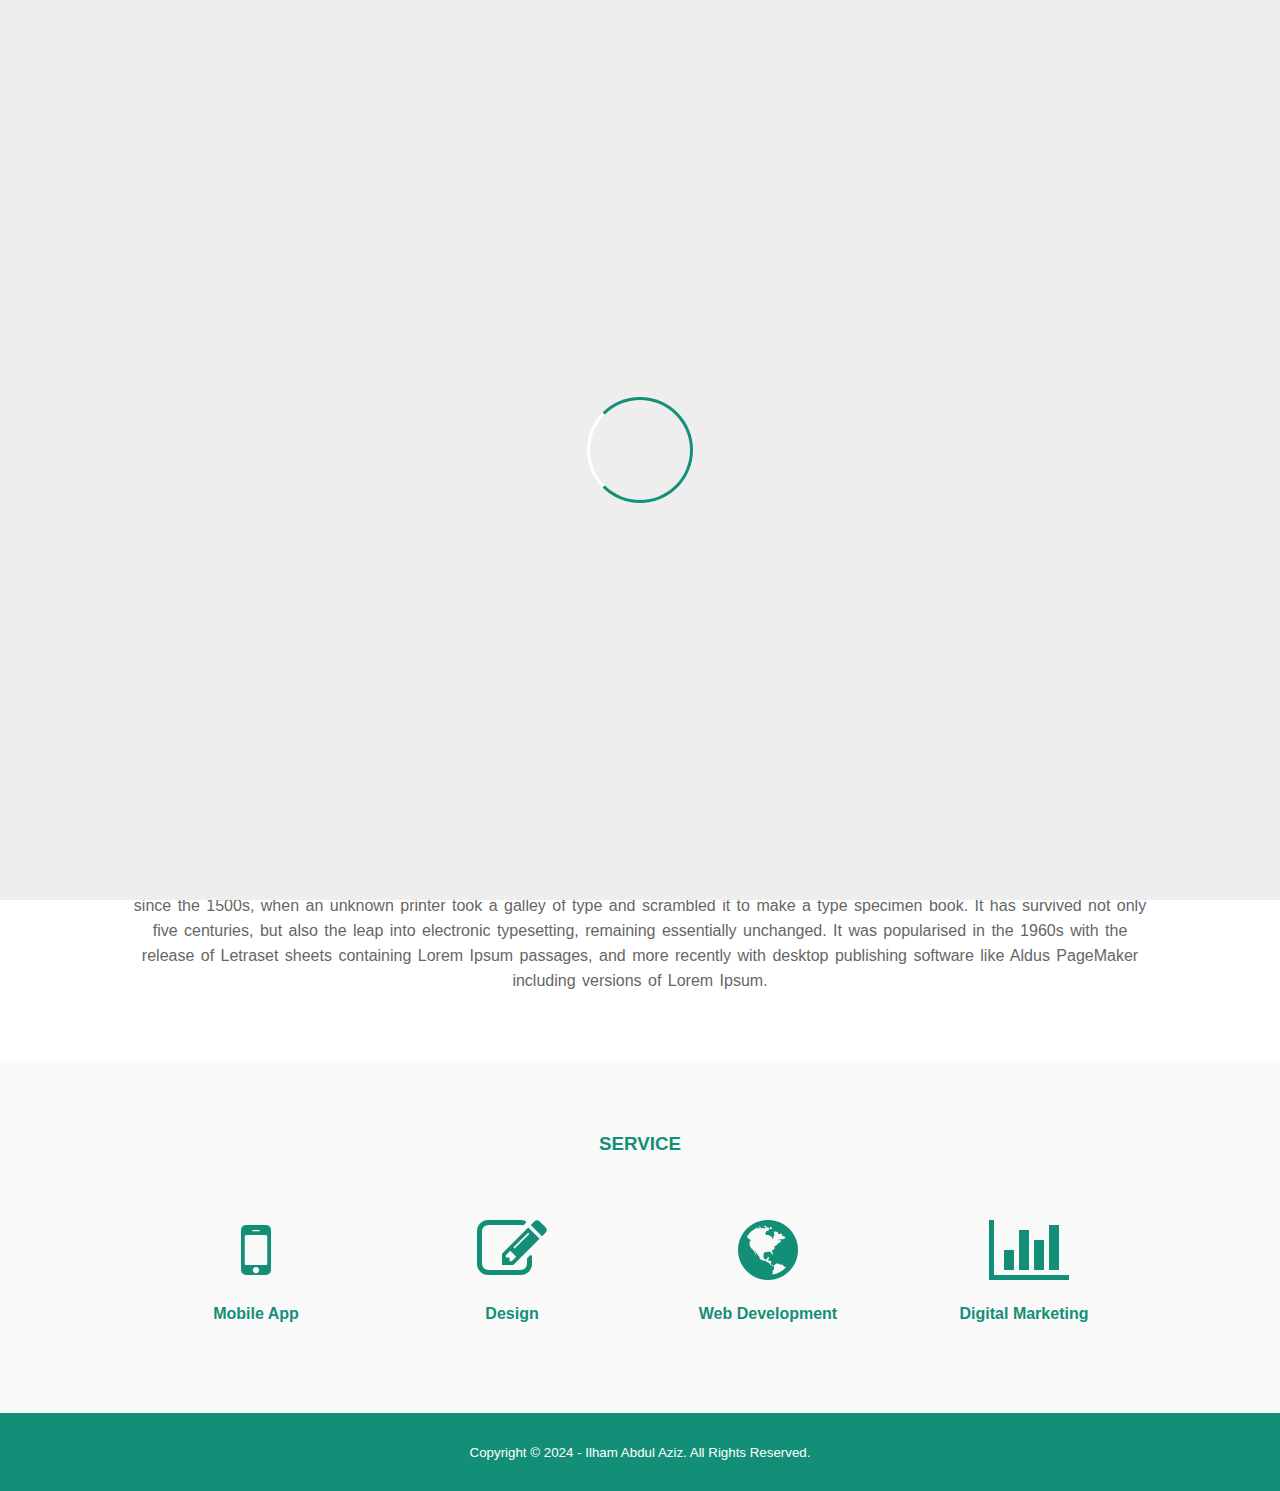
<file: CompanyProfile/index.html>
<!DOCTYPE html>
<html>
    <head>
        <meta charset="utf-8">
        <meta name="viewport" content="width=device-width, initial-scale=1">
        <title>Company Profile</title>
        <link rel="stylesheet" type="text/css" href="css/style.css">
        <link rel="stylesheet" href="https://cdnjs.cloudflare.com/ajax/libs/font-awesome/4.7.0/css/font-awesome.css" integrity="sha512-5A8nwdMOWrSz20fDsjczgUidUBR8liPYU+WymTZP1lmY9G6Oc7HlZv156XqnsgNUzTyMefFTcsFH/tnJE/+xBg==" crossorigin="anonymous" referrerpolicy="no-referrer" />
        <script src="https://code.jquery.com/jquery-3.7.1.min.js" integrity="sha256-/JqT3SQfawRcv/BIHPThkBvs0OEvtFFmqPF/lYI/Cxo=" crossorigin="anonymous"></script>
    </head>
    <body>
        <!--loader-->
        <div class="bg-loader">
            <div class="loader"></div>
        </div>

        <!-- header -->
        <div class="medsos">
            <div class="container">
                <ul>
                    <li><a href="#"><i class="fa fa-twitter" aria-hidden="true"></i></a></li>
                    <li><a href="#"><i class="fa fa-instagram" aria-hidden="true"></i></a></li>
                    <li><a href="#"><i class="fa fa-youtube-play" aria-hidden="true"></i></a></li>
                </ul>
            </div>
        </div>
        <header>
            <div class="container">
                <h1><a href="index.html">Abdul</a></h1>
                <ul>
                    <li class="active"><a href="index.html">HOME</a></li>
                    <li><a href="about.html">ABOUT</a></li>
                    <li><a href="service.html">SERVICE</a></li>
                    <li><a href="contact.html">CONTACT</a></li>
                </ul>
            </div>
        </header>

        <!--banner-->
        <section class="banner">
            <h2>WELCOME TO MY WEBSITE</h2>
        </section>

        <!--about-->
        <section class="about">
            <div class="container">
                <h3>ABOUT</h3>
                <p>Lorem Ipsum is simply dummy text of the printing and typesetting industry. Lorem Ipsum has been the industry's standard dummy text ever since the 1500s, when an unknown printer took a galley of type and scrambled it to make a type specimen book. It has survived not only five centuries, but also the leap into electronic typesetting, remaining essentially unchanged. It was popularised in the 1960s with the release of Letraset sheets containing Lorem Ipsum passages, and more recently with desktop publishing software like Aldus PageMaker including versions of Lorem Ipsum.</p>
            </div>
        </section>

        <!--service-->
        <section class="service">
                <div class="container">
                    <h3>SERVICE</h3>
                    <div class="box">
                        <div class="col-4">
                            <div class="icon"><i class="fa fa-mobile" aria-hidden="true"></i></div>
                            <h4>Mobile App</h4>
                        </div>
                        <div class="col-4">
                            <div class="icon"><i class="fa fa-edit" aria-hidden="true"></i></i></div>
                            <h4>Design</h4>
                        </div>
                        <div class="col-4">
                            <div class="icon"><i class="fa fa-globe" aria-hidden="true"></i></i></div>
                            <h4>Web Development</h4>
                        </div>
                        <div class="col-4">
                            <div class="icon"><i class="fa fa-bar-chart" aria-hidden="true"></i></div>
                            <h4>Digital Marketing</h4>
                        </div>
                    </div>
                </div>
        </section>

        <!--footer-->
        <footer>
            <div class="container">
                <small>Copyright &copy; 2024 - Ilham Abdul Aziz. All Rights Reserved.</small>
            </div>
        </footer>

        <script type="text/javascript">
            $(document).ready(function(){
                $(".bg-loader").hide();
            })
        </script>
    </body>
</html>
</file>
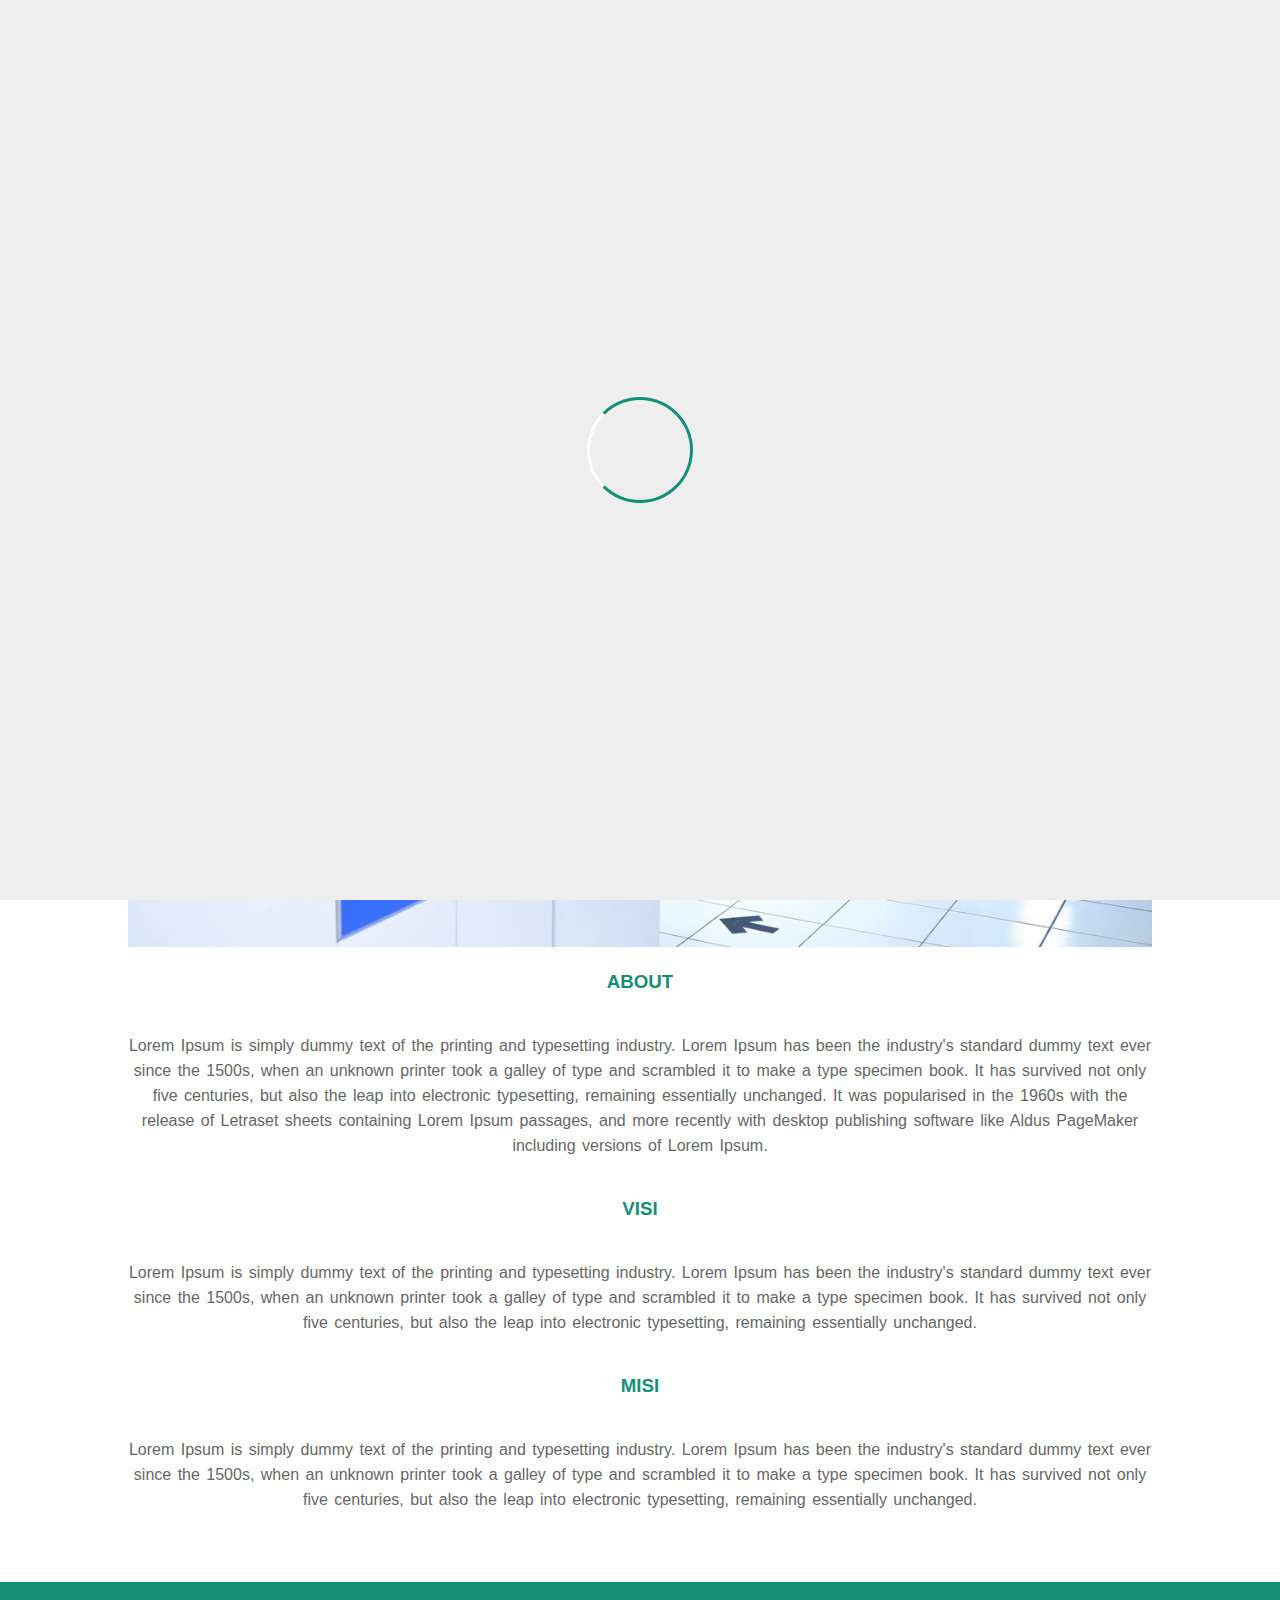
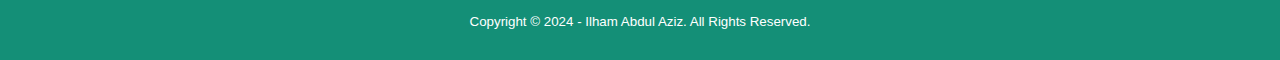
<file: CompanyProfile/about.html>
<!DOCTYPE html>
<html>
    <head>
        <meta charset="utf-8">
        <meta name="viewport" content="width=device-width, initial-scale=1">
        <title>Company Profile Website</title>
        <link rel="stylesheet" type="text/css" href="css/style.css">
        <link rel="stylesheet" href="https://cdnjs.cloudflare.com/ajax/libs/font-awesome/4.7.0/css/font-awesome.css" integrity="sha512-5A8nwdMOWrSz20fDsjczgUidUBR8liPYU+WymTZP1lmY9G6Oc7HlZv156XqnsgNUzTyMefFTcsFH/tnJE/+xBg==" crossorigin="anonymous" referrerpolicy="no-referrer" />
        <script src="https://code.jquery.com/jquery-3.7.1.min.js" integrity="sha256-/JqT3SQfawRcv/BIHPThkBvs0OEvtFFmqPF/lYI/Cxo=" crossorigin="anonymous"></script>
    </head>
    <body>
        <!--loader-->
        <div class="bg-loader">
            <div class="loader"></div>
        </div>

        <!-- header -->
        <div class="medsos">
            <div class="container">
                <ul>
                    <li><a href="#"><i class="fa fa-twitter" aria-hidden="true"></i></a></li>
                    <li><a href="#"><i class="fa fa-instagram" aria-hidden="true"></i></a></li>
                    <li><a href="#"><i class="fa fa-youtube-play" aria-hidden="true"></i></a></li>
                </ul>
            </div>
        </div>
        <header>
            <div class="container">
                <h1><a href="index.html">ABDUL</a></h1>
                <ul>
                    <li><a href="index.html">HOME</a></li>
                    <li class="active"><a href="about.html">ABOUT</a></li>
                    <li><a href="service.html">SERVICE</a></li>
                    <li><a href="contact.html">CONTACT</a></li>
                </ul>
            </div>
        </header>

        <!--label-->
        <section class="label">
            <div class="container">
                <p>Home / About</p>
            </div>
        </section>

        <!--about-->
        <section class="about">
            <div class="container">
                <img src="image/banner.jpg" width="100%">
                <h3>ABOUT</h3>
                <p>Lorem Ipsum is simply dummy text of the printing and typesetting industry. Lorem Ipsum has been the industry's standard dummy text ever since the 1500s, when an unknown printer took a galley of type and scrambled it to make a type specimen book. It has survived not only five centuries, but also the leap into electronic typesetting, remaining essentially unchanged. It was popularised in the 1960s with the release of Letraset sheets containing Lorem Ipsum passages, and more recently with desktop publishing software like Aldus PageMaker including versions of Lorem Ipsum.</p>
                <h3>VISI</h3>
                <p>Lorem Ipsum is simply dummy text of the printing and typesetting industry. Lorem Ipsum has been the industry's standard dummy text ever since the 1500s, when an unknown printer took a galley of type and scrambled it to make a type specimen book. It has survived not only five centuries, but also the leap into electronic typesetting, remaining essentially unchanged.</p>
                <h3>MISI</h3>
                <p>Lorem Ipsum is simply dummy text of the printing and typesetting industry. Lorem Ipsum has been the industry's standard dummy text ever since the 1500s, when an unknown printer took a galley of type and scrambled it to make a type specimen book. It has survived not only five centuries, but also the leap into electronic typesetting, remaining essentially unchanged.</p>
            </div>
        </section>

        <!--footer-->
        <footer>
            <div class="container">
                <small>Copyright &copy; 2024 - Ilham Abdul Aziz. All Rights Reserved.</small>
            </div>
        </footer>

        <script type="text/javascript">
            $(document).ready(function(){
                $(".bg-loader").hide();
            })
        </script>
    </body>
</html>
</file>
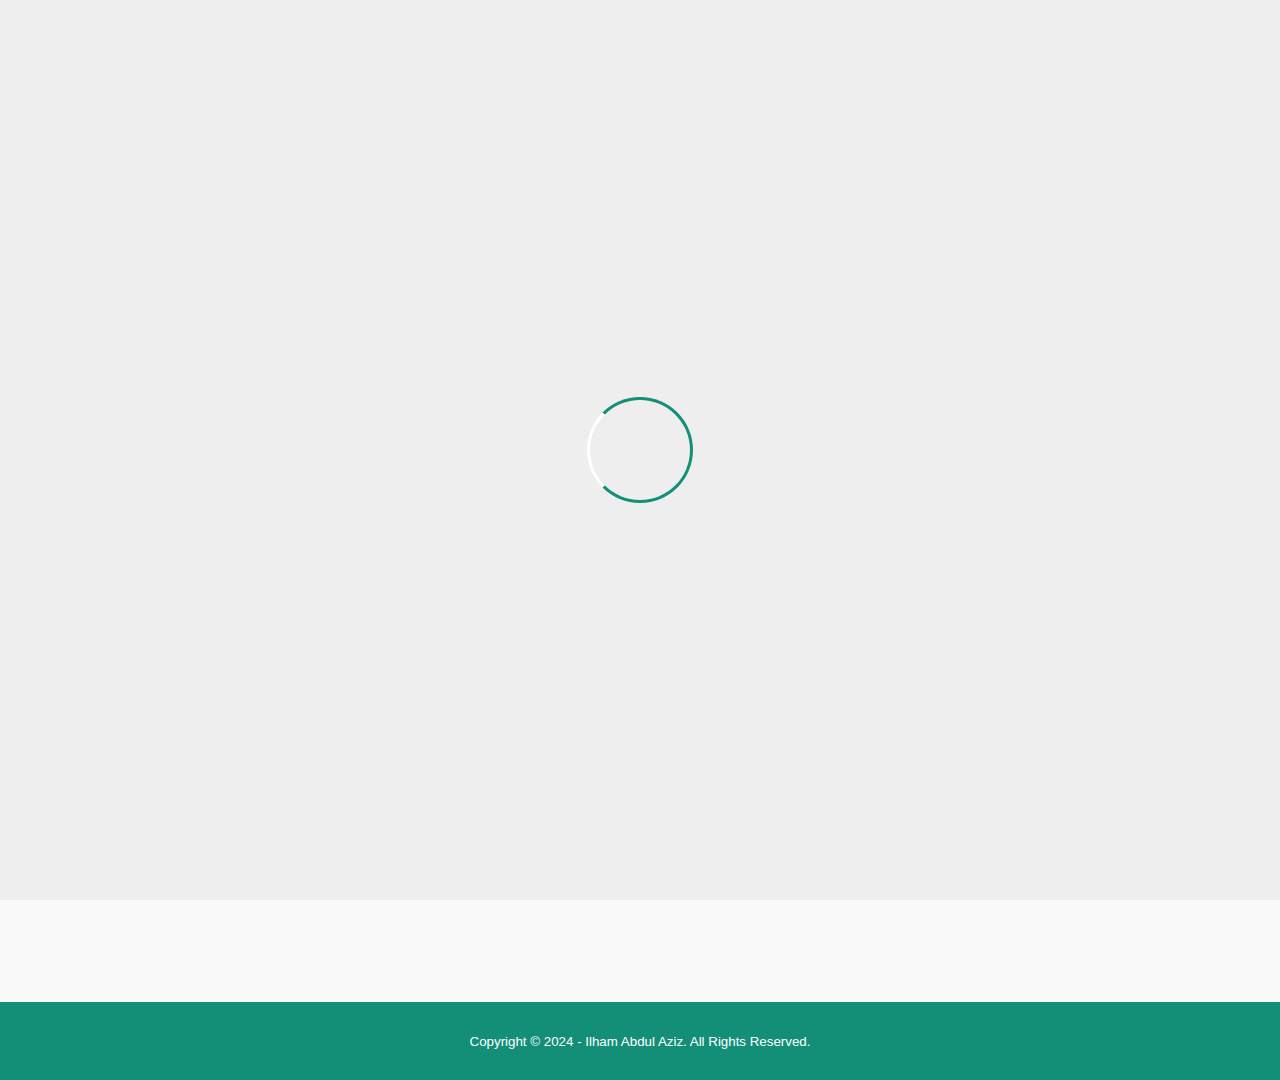
<file: CompanyProfile/contact.html>
<!DOCTYPE html>
<html>
    <head>
        <meta charset="utf-8">
        <meta name="viewport" content="width=device-width, initial-scale=1">
        <title>Company Profile Website</title>
        <link rel="stylesheet" type="text/css" href="css/style.css">
        <link rel="stylesheet" href="https://cdnjs.cloudflare.com/ajax/libs/font-awesome/4.7.0/css/font-awesome.css" integrity="sha512-5A8nwdMOWrSz20fDsjczgUidUBR8liPYU+WymTZP1lmY9G6Oc7HlZv156XqnsgNUzTyMefFTcsFH/tnJE/+xBg==" crossorigin="anonymous" referrerpolicy="no-referrer" />
        <script src="https://code.jquery.com/jquery-3.7.1.min.js" integrity="sha256-/JqT3SQfawRcv/BIHPThkBvs0OEvtFFmqPF/lYI/Cxo=" crossorigin="anonymous"></script>
    </head>
    <body>
        <!--loader-->
        <div class="bg-loader">
            <div class="loader"></div>
        </div>

        <!-- header -->
        <div class="medsos">
            <div class="container">
                <ul>
                    <li><a href="#"><i class="fa fa-twitter" aria-hidden="true"></i></a></li>
                    <li><a href="#"><i class="fa fa-instagram" aria-hidden="true"></i></a></li>
                    <li><a href="#"><i class="fa fa-youtube-play" aria-hidden="true"></i></a></li>
                </ul>
            </div>
        </div>
        <header>
            <div class="container">
                <h1><a href="index.html">ABDUL</a></h1>
                <ul>
                    <li><a href="index.html">HOME</a></li>
                    <li><a href="about.html">ABOUT</a></li>
                    <li><a href="service.html">SERVICE</a></li>
                    <li class="active"><a href="contact.html">CONTACT</a></li>
                </ul>
            </div>
        </header>

        <!--label-->
        <section class="label">
            <div class="container">
                <p>Home / Contact</p>
            </div>
        </section>

        <!--service-->
        <section class="service">
                <div class="container">
                    <h3>CONTACT INFO</h3>
                    <div class="box">
                        <div class="col-4">
                            <h4>Address</h4>
                            <p>Komplek Rukan Taman Aries Blok G1 2K Kembangan, Jakarta Barat, 11620</p>
                        </div>
                        <div class="col-4">
                            <h4>Phone</h4>
                            <p>021-5899288</p>
                        </div>
                        <div class="col-4">
                            <h4>Email</h4>
                            <p>Ilhamabdaziz@gmail.com</p>
                        </div>
                        <div class="col-4">
                            <h4>Mobile Phone</h4>
                            <p>0821-234-567</p>
                        </div>
                        <iframe src="https://www.google.com/maps/embed?pb=!1m18!1m12!1m3!1d247.90895556721534!2d106.75097096805347!3d-6.191809099999997!2m3!1f0!2f0!3f0!3m2!1i1024!2i768!4f13.1!3m3!1m2!1s0x2e69f713b43714a1%3A0x59ff73e62f365e9c!2sRukan%20Grand%20Aries%20Niaga%2C%20Jl.%20Taman%20Aries%20No.2K%20Blok%20G1%2C%20RT.12%2FRW.3%2C%20North%20Meruya%2C%20Kembangan%2C%20West%20Jakarta%20City%2C%20Jakarta%2011620!5e0!3m2!1sid!2sid!4v1716131565716!5m2!1sid!2sid" width="100%" height="450" style="border:0;" allowfullscreen="" loading="lazy" referrerpolicy="no-referrer-when-downgrade"></iframe>
                    </div>
                </div>
        </section>

        <!--footer-->
        <footer>
            <div class="container">
                <small>Copyright &copy; 2024 - Ilham Abdul Aziz. All Rights Reserved.</small>
            </div>
        </footer>

        <script type="text/javascript">
            $(document).ready(function(){
                $(".bg-loader").hide();
            })
        </script>
    </body>
</html>
</file>
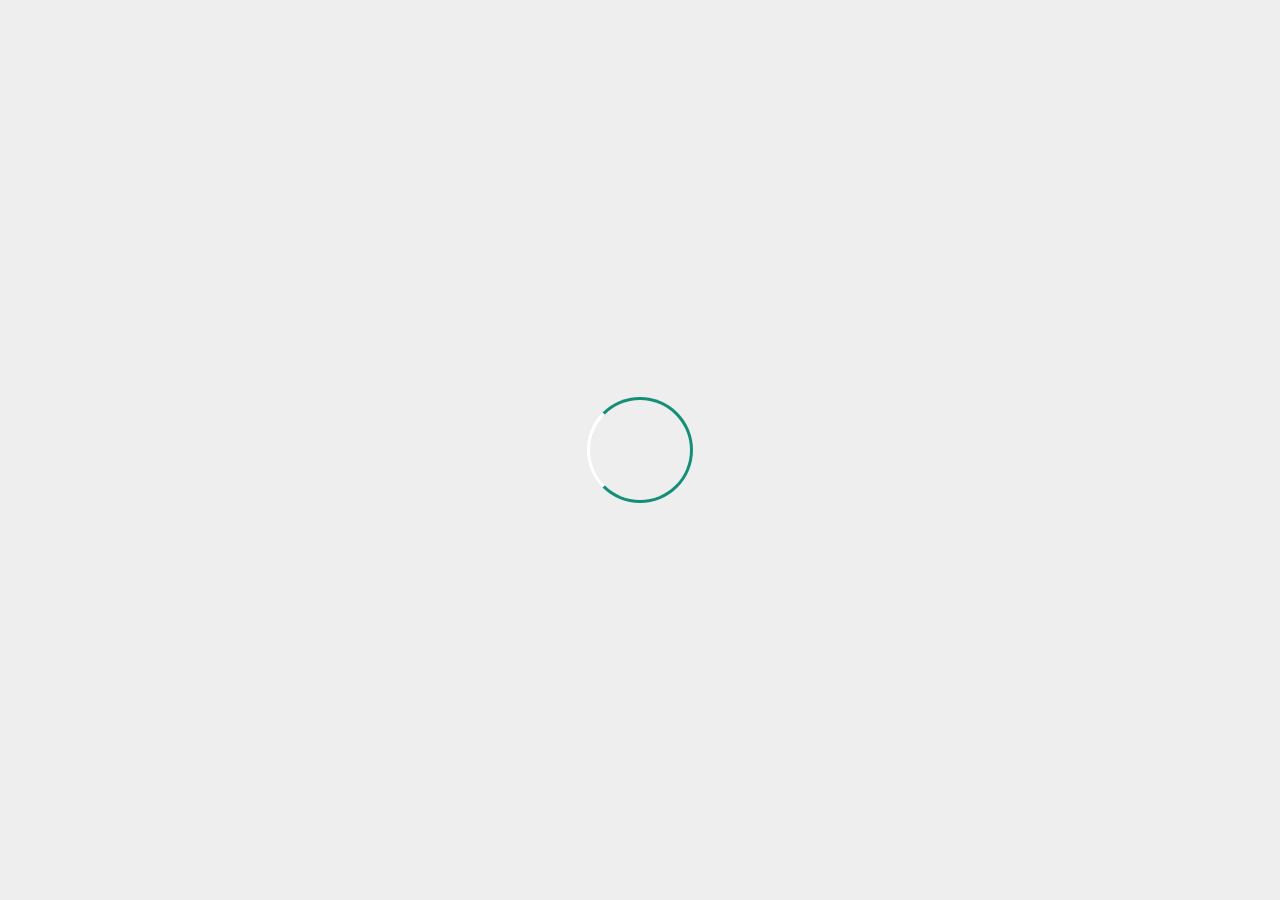
<file: CompanyProfile/service.html>
<!DOCTYPE html>
<html>
    <head>
        <meta charset="utf-8">
        <meta name="viewport" content="width=device-width, initial-scale=1">
        <title>Company Profile Website</title>
        <link rel="stylesheet" type="text/css" href="css/style.css">
        <link rel="stylesheet" href="https://cdnjs.cloudflare.com/ajax/libs/font-awesome/4.7.0/css/font-awesome.css" integrity="sha512-5A8nwdMOWrSz20fDsjczgUidUBR8liPYU+WymTZP1lmY9G6Oc7HlZv156XqnsgNUzTyMefFTcsFH/tnJE/+xBg==" crossorigin="anonymous" referrerpolicy="no-referrer" />
        <script src="https://code.jquery.com/jquery-3.7.1.min.js" integrity="sha256-/JqT3SQfawRcv/BIHPThkBvs0OEvtFFmqPF/lYI/Cxo=" crossorigin="anonymous"></script>
    </head>
    <body>
        <!--loader-->
        <div class="bg-loader">
            <div class="loader"></div>
        </div>

        <!-- header -->
        <div class="medsos">
            <div class="container">
                <ul>
                    <li><a href="#"><i class="fa fa-twitter" aria-hidden="true"></i></a></li>
                    <li><a href="#"><i class="fa fa-instagram" aria-hidden="true"></i></a></li>
                    <li><a href="#"><i class="fa fa-youtube-play" aria-hidden="true"></i></a></li>
                </ul>
            </div>
        </div>
        <header>
            <div class="container">
                <h1><a href="index.html">ABDUL</a></h1>
                <ul>
                    <li><a href="index.html">HOME</a></li>
                    <li><a href="about.html">ABOUT</a></li>
                    <li class="active"><a href="service.html">SERVICE</a></li>
                    <li><a href="contact.html">CONTACT</a></li>
                </ul>
            </div>
        </header>

        <!--label-->
        <section class="label">
            <div class="container">
                <p>Home / Service</p>
            </div>
        </section>

        <!--service-->
        <section class="service">
                <div class="container">
                    <h3>SERVICE</h3>
                    <div class="box">
                        <div class="col-4">
                            <div class="icon"><i class="fa fa-mobile" aria-hidden="true"></i></div>
                            <h4>Mobile App</h4>
                        </div>
                        <div class="col-4">
                            <div class="icon"><i class="fa fa-edit" aria-hidden="true"></i></i></div>
                            <h4>Design</h4>
                        </div>
                        <div class="col-4">
                            <div class="icon"><i class="fa fa-globe" aria-hidden="true"></i></i></div>
                            <h4>Web Development</h4>
                        </div>
                        <div class="col-4">
                            <div class="icon"><i class="fa fa-bar-chart" aria-hidden="true"></i></div>
                            <h4>Digital Marketing</h4>
                        </div>
                    </div>
                </div>
        </section>

        <!--footer-->
        <footer>
            <div class="container">
                <small>Copyright &copy; 2024 - Ilham Abdul Aziz. All Rights Reserved.</small>
            </div>
        </footer>

        <script type="text/javascript">
            $(document).ready(function(){
                $(".bg-loader").hide();
            })
        </script>
    </body>
</html>
</file>
<file: CompanyProfile/css/style.css>
* {
    padding: 0;
    margin: 0;
    font-family: sans-serif;
}
a {
    color: inherit;
    text-decoration: none;
}
.medsos {
    padding: 5px 0;
    background-color: #148f77;
}
.medsos ul li {
    display: inline-block;
    color: #fff;
    margin-right: 10px;
}
.container {
    width: 80%;
    margin: 0 auto;
}
.container:after {
    content: '';
    display: block;
    clear: both;
}
header h1 {
    float: left;
    padding: 15px 0;
    color: #148f77;
}
header ul {
    float: right;
}
header ul li {
    display: inline-block;
}
header ul li a {
    padding: 25px 20px;
    display: inline-block;
}
header ul li a:hover {
    background-color: #148f77;
    color: #fff;
}
.active {
    background-color: #148f77;
    color: #fff;
}
.banner {
    height: 60vh;
    background-image: url('../image/banner.jpg');
    background-size: cover;
    position: relative;
    display: flex;
    justify-content: center;
    align-items: center;
}
.banner:after {
    content: '';
    display: block;
    position: absolute;
    top: 0;
    left: 0;
    right: 0;
    bottom: 0;
    background-color: rgba(20, 143, 119, .6);
}
.banner h2 {
    color: #fff;
    z-index: 1;
    padding: 20px 25px;
    border: 3px solid #fff;
}
section {
    padding: 50px 0;
}
section h3 {
    text-align: center;
    padding: 20px 0;
    color: #148f77;
    margin-bottom: 20px;
}
.about p {
    color: #666;
    word-spacing: 2px;
    line-height: 25px;
    margin-bottom: 20px;
    text-align: center;
}
.service {
    background-color: #f9f9f9;
}
.box {
    color: #148f77;
}
.box:after {
    content: '';
    display: block;
    clear: both;
}
.box .col-4 {
    width: 25%;
    padding: 20px;
    box-sizing: border-box;
    text-align: center;
    float: left;
}
.icon {
    width: 70px;
    height: 70px;
    text-align: center;
    line-height: 70%;
    font-size: 70px;
    margin: 0 auto;
}
.box .col-4 h4 {
    margin: 20px;
}
footer {
    padding: 30px 0;
    background-color:  #148f77;
    color: #fff;
    text-align: center;
}
.bg-loader {
    background-color: #eee;
    position: fixed;
    top: 0;
    left: 0;
    right: 0;
    bottom: 0;
    z-index: 9999;
    display: flex;
    justify-content: center;
    align-items: center;
}
.bg-loader .loader {
    width: 100px;
    height: 100px;
    border: 3px solid #fff;
    border-radius: 50%;
    border-top-color: #148f77;
    border-right-color: #148f77;
    border-bottom-color: #148f77;
    animation: spin .8s linear infinite;
}
.label {
    background-color: #148f77;
    color: #fff;
}
@keyframes spin {
    100% {
        transform: rotate(360deg);
    }
}
@media screen and (max-width: 768px){
    .container{
        width: 90%;
    }
    header h1 {
        text-align: center;
    }
    header ul {
        text-align: center;
        float: none;
    }
    .box .col-4 {
        width: 100%;
        float: none;
        margin-bottom: 20px;
    }
}
</file>
